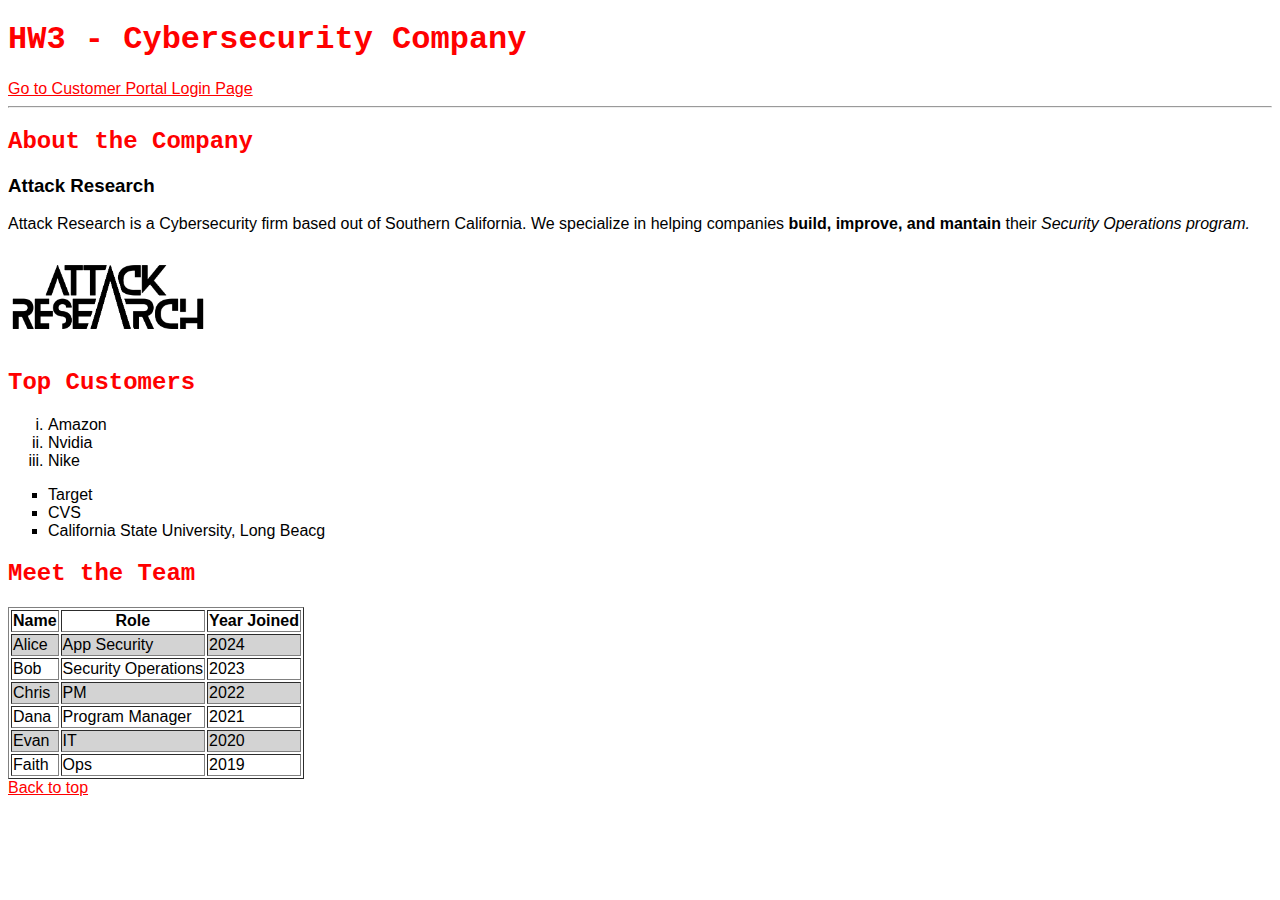
<file: index.html>
<!DOCTYPE html>
<html lang="en">
<head>
  <title>Christian Bermudez – HW3</title>
  <link rel="stylesheet" href="css/styles.css">
</head>
<body>

<h1 id="top">HW3 - Cybersecurity Company</h1>

<a href="form.html">Go to Customer Portal Login Page</a>

<hr>

<h2>About the Company</h2>
<h3>Attack Research</h3>

<p>
  Attack Research is a Cybersecurity firm based out of Southern California. We specialize in helping companies <b>build, improve, and mantain</b> their <i>Security Operations program.</i>
</p>

<img src="images\attack_research.png" alt="Company Logo" width="200">

<h2>Top Customers</h2>

<ol>
  <li>Amazon</li>
  <li>Nvidia</li>
  <li>Nike</li>
</ol>

<ul>
  <li>Target</li>
  <li>CVS</li>
  <li>California State University, Long Beacg</li>
</ul>

<h2 id="table">Meet the Team</h2>

<table border="1">
  <tr>
    <th>Name</th>
    <th>Role</th>
    <th>Year Joined</th>
  </tr>
  <tr><td>Alice</td><td>App Security</td><td>2024</td></tr>
  <tr><td>Bob</td><td>Security Operations</td><td>2023</td></tr>
  <tr><td>Chris</td><td>PM</td><td>2022</td></tr>
  <tr><td>Dana</td><td>Program Manager</td><td>2021</td></tr>
  <tr><td>Evan</td><td>IT</td><td>2020</td></tr>
  <tr><td>Faith</td><td>Ops</td><td>2019</td></tr>
</table>

<a href="#top">Back to top</a>

</body>
</html>
</file>
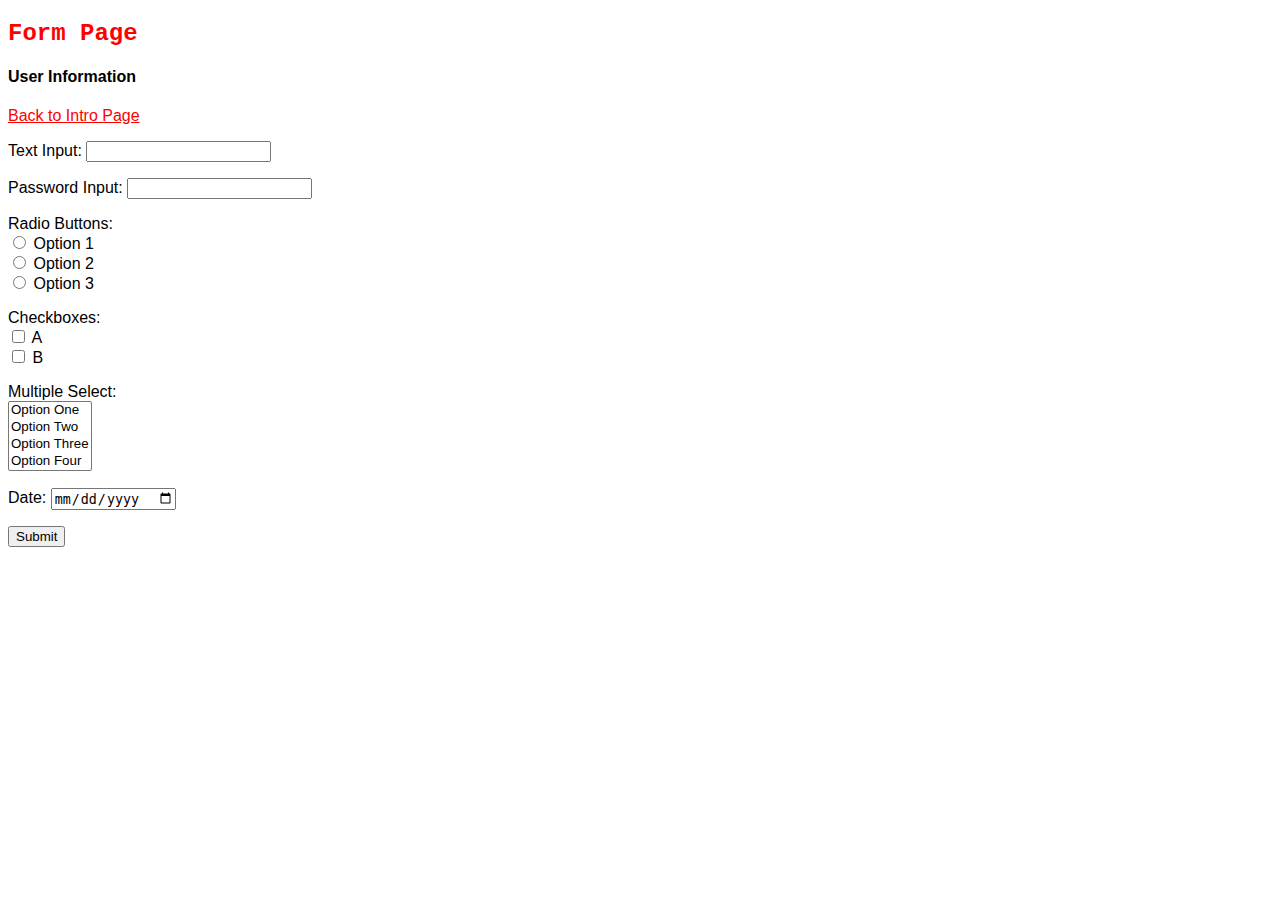
<file: form.html>
<!DOCTYPE html>
<html lang="en">
<head>
  <title>HW3 Form Page</title>
  <link rel="stylesheet" href="css/styles.css">
</head>
<body>

<h2>Form Page</h2>
<h4>User Information</h4>

<a href="index.html">Back to Intro Page</a>

<form>
  <p>
    Text Input:
    <input type="text">
  </p>

  <p>
    Password Input:
    <input type="password">
  </p>

  <p>
    Radio Buttons:<br>
    <input type="radio" name="choice"> Option 1<br>
    <input type="radio" name="choice"> Option 2<br>
    <input type="radio" name="choice"> Option 3
  </p>

  <p>
    Checkboxes:<br>
    <input type="checkbox"> A<br>
    <input type="checkbox"> B
  </p>

  <p>
    Multiple Select:<br>
    <select multiple>
      <option>Option One</option>
      <option>Option Two</option>
      <option>Option Three</option>
      <option>Option Four</option>
    </select>
  </p>

  <p>
    Date:
    <input type="date">
  </p>

  <input type="submit" value="Submit">
</form>

</body>
</html>
</file>
<file: css/styles.css>
body, p {
  font-family: Calibri, Helvetica, sans-serif;
}

h1, h2 {
  font-family: "Courier New", monospace;
  color: red;
}

a:link {
  color: red;
}

a:visited {
  color: green;
}

input[type="submit"]:hover {
  background-color: red;
}

input[type="submit"]:active {
  background-color: green;
}

ul {
  list-style-type: square;
}

ol {
  list-style-type: lower-roman;
}

tr:nth-child(even) {
  background-color: lightgray;
}

tr:hover {
  background-color: lightblue;
}
</file>
